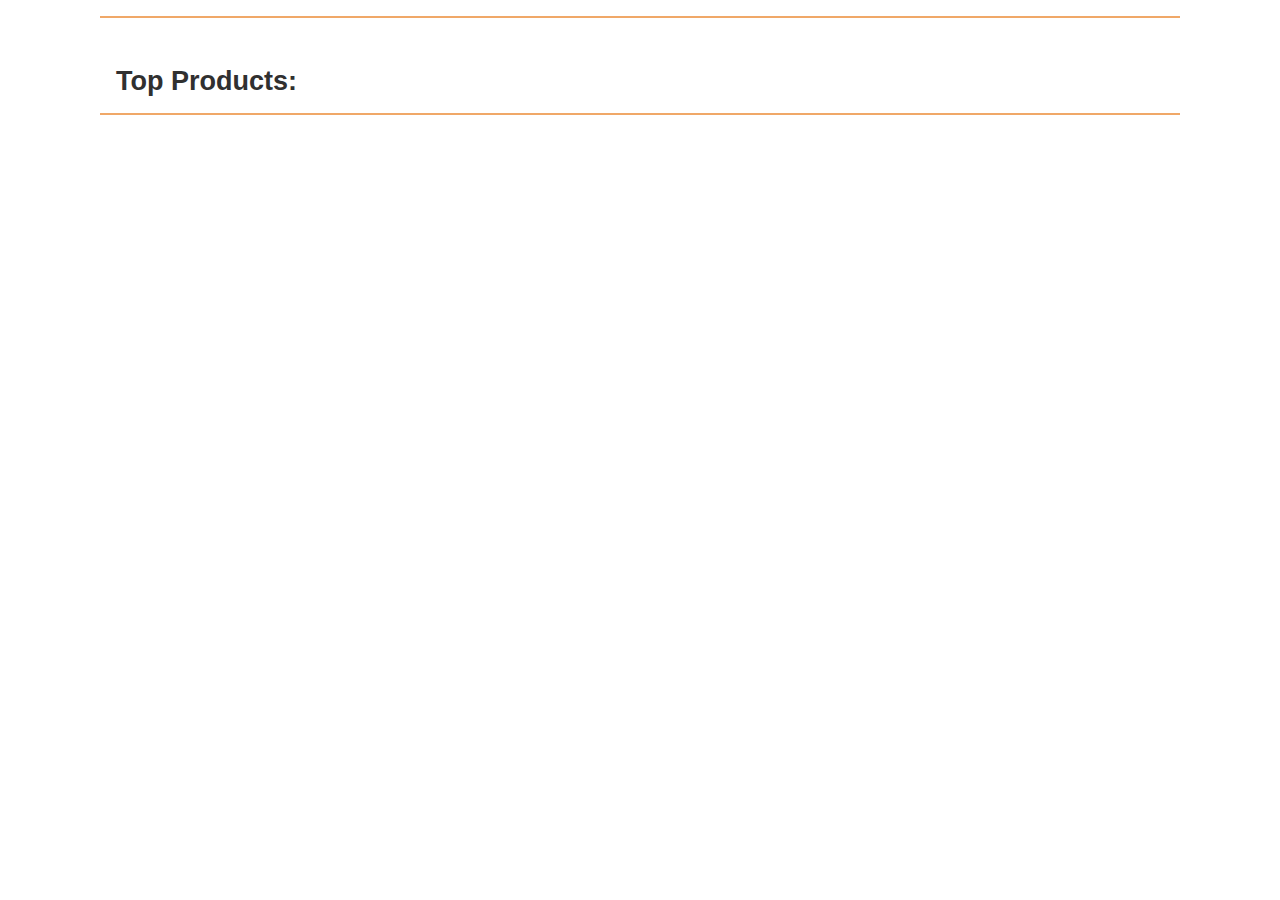
<file: src/product_listing/index.html>
<!doctype html>
<html lang="en">

<head>
  <meta charset="UTF-8">
  <meta name="viewport" content="width=device-width, initial-scale=1.0">
  <title>Sleep Outside | Products</title>
  <link rel="stylesheet" href="../css/style.css">
  <script src="../js/product-listing.js" type="module"></script>
</head>

<body>
  <header class="divider" id="main-header"></header>
  <main class="divider">
    <section class="products">
      <h2>Top Products: <span class="title highlight"></span></h2>
      <ul class="product-list"></ul>
    </section>
  </main>
  <footer id="main-footer"></footer>
</body>

</html>
</file>
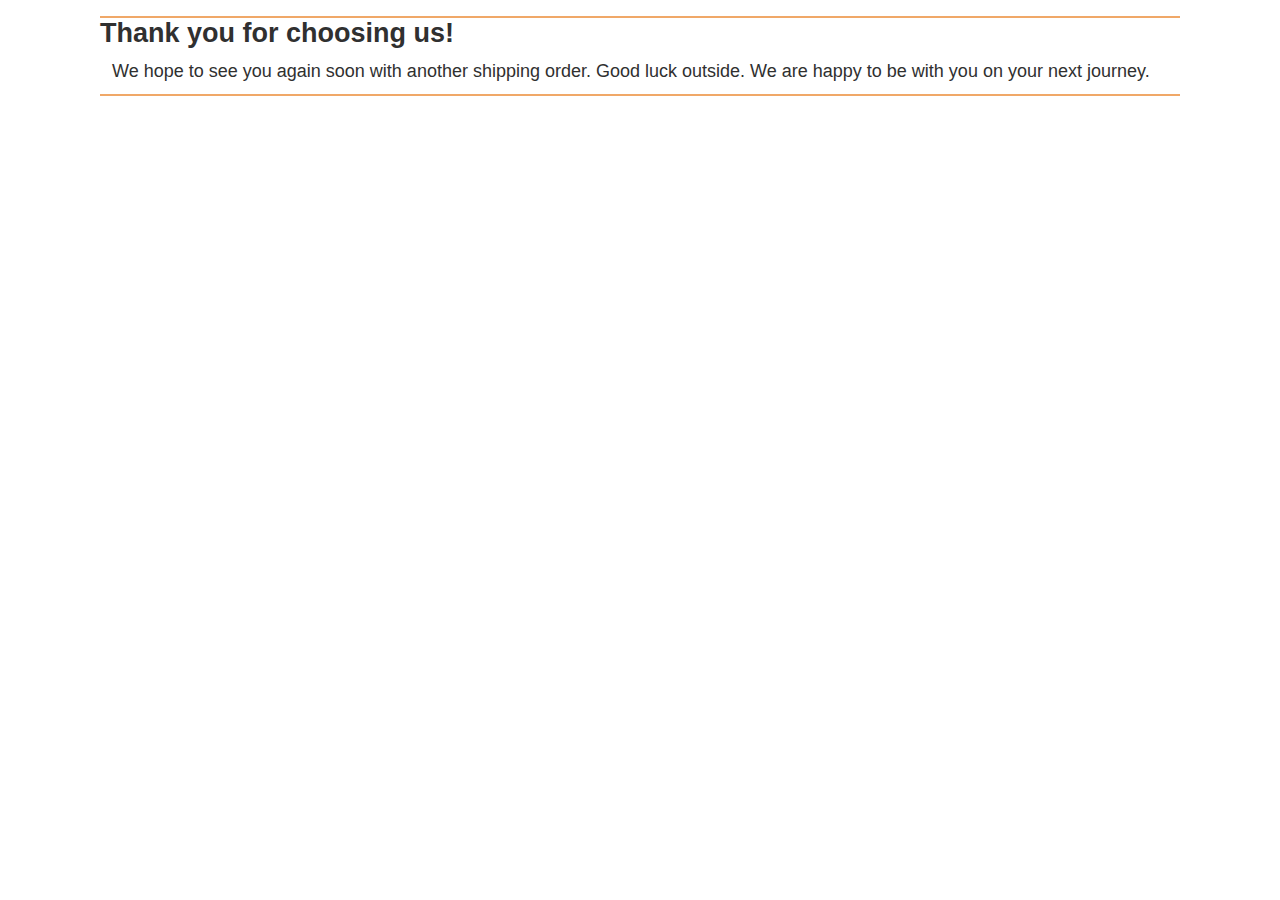
<file: src/checkout/success.html>
<!doctype html>
<html lang="en">
  <head>
    <meta charset="UTF-8" />
    <meta name="viewport" content="width=device-width, initial-scale=1.0" />
    <title>Sleep Outside | Checkout</title>
    <link rel="stylesheet" href="../css/style.css" />
    <script src="../js/main.js" type="module"></script>
  </head>

  <body>
    <header id="main-header" class="divider"></header>

    <main class="divider">
      <h2>Thank you for choosing us!</h2>
      <p>
        We hope to see you again soon with another shipping order. Good luck
        outside. We are happy to be with you on your next journey.
      </p>
    </main>

    <footer id="main-footer"></footer>
  </body>
</html>
</file>
<file: src/css/style.css>
:root {
  --font-body: Arial, Helvetica, sans-serif;
  --font-headline: Haettenschweiler, "Arial Narrow Bold", sans-serif;
  /* colors */
  --primary-color: #f0a868;
  --secondary-color: #525b0f;
  --tertiary-color: #8a470c;
  --light-grey: #d0d0d0;
  --dark-grey: #303030;

  /* sizes */
  --font-base: 18px;
  --small-font: 0.8em;
  --large-font: 1.2em;
}

* {
  margin: 0;
  padding: 0;
  box-sizing: border-box;
}

body {
  font-family: var(--font-body);
  font-size: var(--font-base);
  color: var(--dark-grey);
}

img {
  max-width: 100%;
}

header {
  display: flex;
  justify-content: space-between;
  padding: 0.5rem;
}

p {
  padding: 0.75rem;
}

.logo {
  line-height: 60px;
  width: 245px;
  overflow: hidden;
  display: flex;
  font-size: 30px;
  text-align: right;
  font-family: var(--font-headline);
}

.logo img {
  width: 60px;
  height: 60px;
}

.logo a {
  text-decoration: none;
  color: var(--font-body);
}

.hero {
  position: relative;
}

.hero .logo {
  position: absolute;
  left: calc(50% - 60px);
  bottom: -15px;
  background-color: white;
}

.logo--square {
  font-size: var(--small-font);
  width: 110px;
  height: 80px;

  flex-direction: column;
  align-items: flex-end;
  box-shadow: 1px 1px 4px var(--light-grey);
  justify-content: center;
  align-items: center;
  line-height: 1;
}

.logo--square img {
  width: 90px;
  height: 90px;
  margin-top: -1.3em;
}

.logo--square > div {
  margin-top: -1.7em;
}

/* utility classes */
.highlight {
  color: var(--tertiary-color);
}

button {
  padding: 0.5em 2em;
  background-color: var(--secondary-color);
  color: white;
  margin: auto;
  display: block;
  border: 0;
  font-size: var(--large-font);
  cursor: pointer;
}

.divider {
  border-bottom: 2px solid var(--primary-color);
}

/* End utility classes */

/* Cart icon styles */
.cart {
  padding-top: 1em;
  position: relative;
  text-align: center;
}

.cart svg {
  width: 25px;
}

.cart:hover svg {
  fill: gray;
}

/* End cart icon styles */

.mission {
  position: absolute;
  top: 1rem;
  left: 0;
  right: 0;
  line-height: 1.3;
  width: 100%;
  background-color: var(--dark-grey);
  color: var(--light-grey);
  opacity: 0.8;
}

.mission p {
  margin: 0 auto;
  width: 50%;
  text-align: center;
}

.products {
  margin-top: 2rem;
  padding: 1rem;
}

.product-list {
  display: flex;
  flex-flow: row wrap;
  list-style-type: none;
  justify-content: center;
}

.product-list a {
  text-decoration: none;
  color: var(--dark-grey);
}

/* Styles for product lists */
.product-card {
  flex: 1 1 45%;
  margin: 0.25em;
  padding: 0.5em;
  border: 1px solid var(--light-grey);
  max-width: 250px;
}

.product-card h2,
.product-card h3,
.product-card p {
  margin: 0.5em 0;
}

.card__brand {
  font-size: var(--small-font);
}

.card__name {
  font-size: 1em;
}

/* End product list card */

.product-detail {
  padding: 1em;
  max-width: 500px;
  margin: auto;
}

.product-detail img {
  width: 100%;
}

/* Start cart list card styles */
.cart-card {
  display: grid;
  grid-template-columns: 25% auto 15%;
  font-size: var(--small-font);
  /* max-height: 120px; */
  align-items: center;
}

.cart-card__image {
  grid-row: 1/3;
  grid-column: 1;
}

.cart-card p {
  margin-top: 0;
}

.cart-card .card__name {
  grid-row: 1;
  grid-column: 2;
}

.cart-card__color {
  grid-row: 2;
  grid-column: 2;
}

.cart-card__quantity {
  grid-row: 1;
  grid-column: 3;
}

.cart-card__price {
  grid-row: 2;
  grid-column: 3;
}

@media screen and (min-width: 500px) {
  body {
    max-width: 1080px;
    margin: auto;
  }

  .mission {
    font-size: 1.2em;
  }

  .cart-card {
    font-size: inherit;
    grid-template-columns: 150px auto 15%;
  }
}

footer {
  font-size: var(--small-font);
  padding: 1em;
}
</file>
